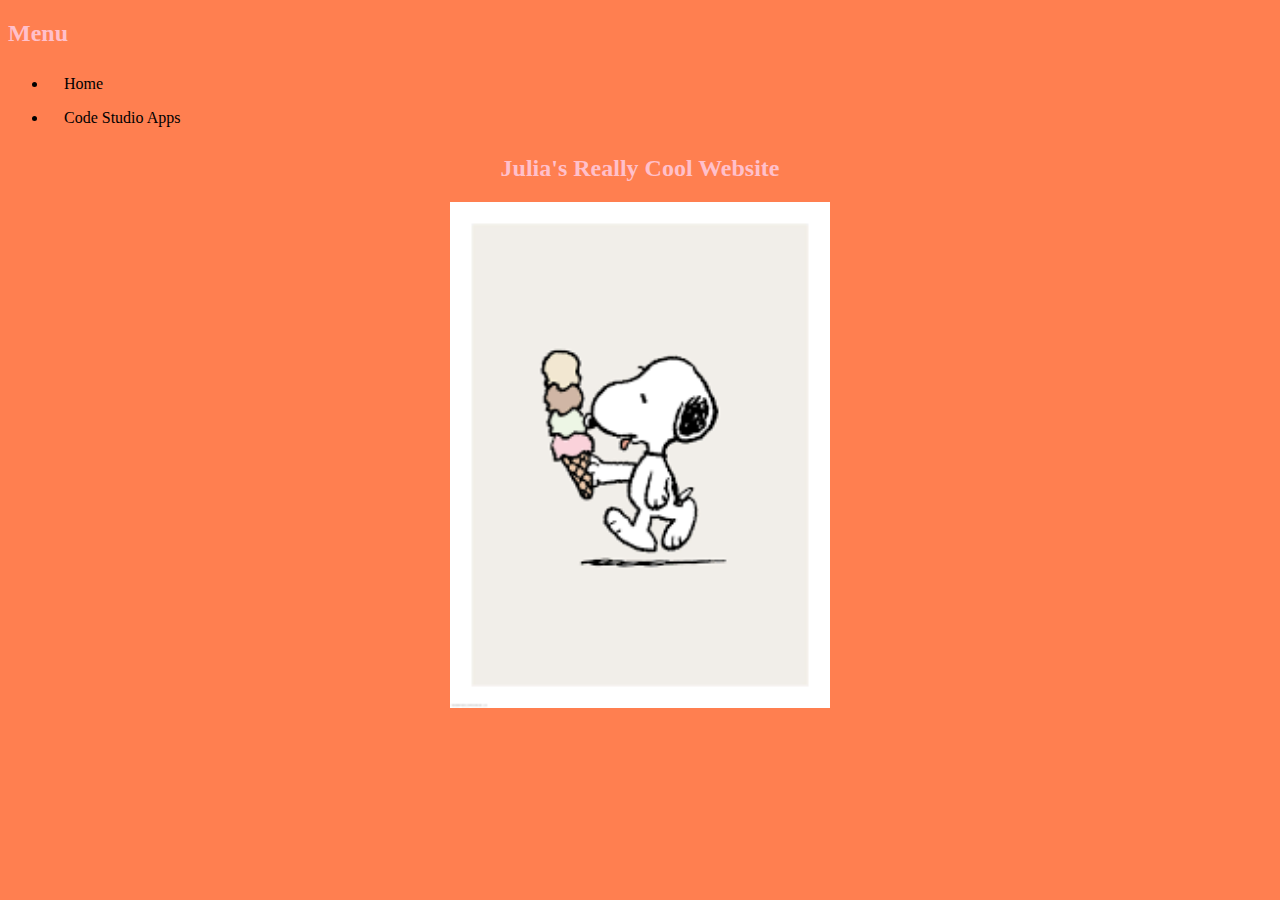
<file: index.html>
<!doctype html>
<html>
<head>
<meta charset="utf-8">
<title>index.html</title>
<link href="style.css" rel="stylesheet" type="text/css">
</head>


<body>
	<h2>Menu</h2>
	<ul>
  <li><a href="index.html">Home</a></li>
  <li><a href="myapps.html">Code Studio Apps</a></li>
</ul>
	<center>
	<h2> Julia's Really Cool Website </h2>
		<img src="[data-uri]">
	</center>
</body>
</html>
</file>
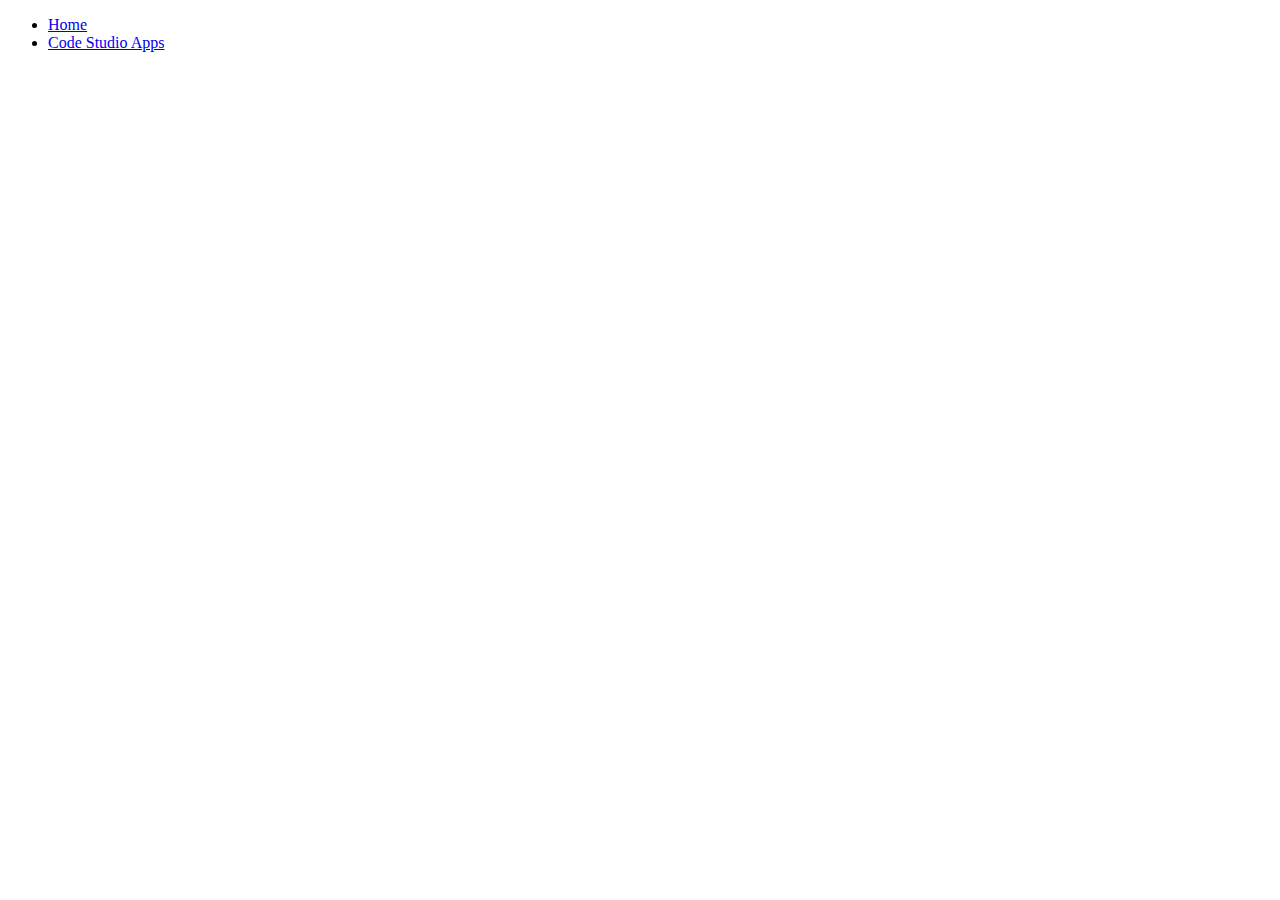
<file: myapps.html>
<!doctype html>
<html>
<head>
<meta charset="utf-8">
<title>my apps.html</title>
</head>

<body>
	<ul>
  <li><a href="index.html">Home</a></li>
  <li><a href="my apps.html">Code Studio Apps</a></li>
</ul>
	<center>
	<iframe width="392" height="620" style="border: 0px;" src="https://studio.code.org/projects/applab/1wOuVi1nUogBBAzk0L05NQOeqyJfh2aCpV_HPBQF5b9/embed?nosource"></iframe>	
	<iframe width="392" height="620" style="border: 0px;" src="https://studio.code.org/projects/applab/ezGbYJeC7EwhekO4dwTcIKjX6nY6dnx5CSvVBh52d3H/embed?nosource"></iframe>
	</center>
</body>
</html>
</file>
<file: style.css>
@charset "utf-8";
h2 {color:pink;

}
body {
	background-color:coral
}
img {
	width: 30%;
}
img:hover {
	border:dashed 10px pink;
}

li a {
  display: block;
  color: black;
  padding: 8px 16px;
  text-decoration: none;
ul {
  list-style-type: none;
  margin: 0;
  padding: 0;
  width: 200px;
  background-color: #f1f1f1;
}

li a {
  display: block;
  color: black;
  padding: 8px 16px;
  text-decoration: none;
}

/* Change the link and background color on hover */
li a:hover {
  background-color: #ffffff;
  color: pink;
}
</file>
